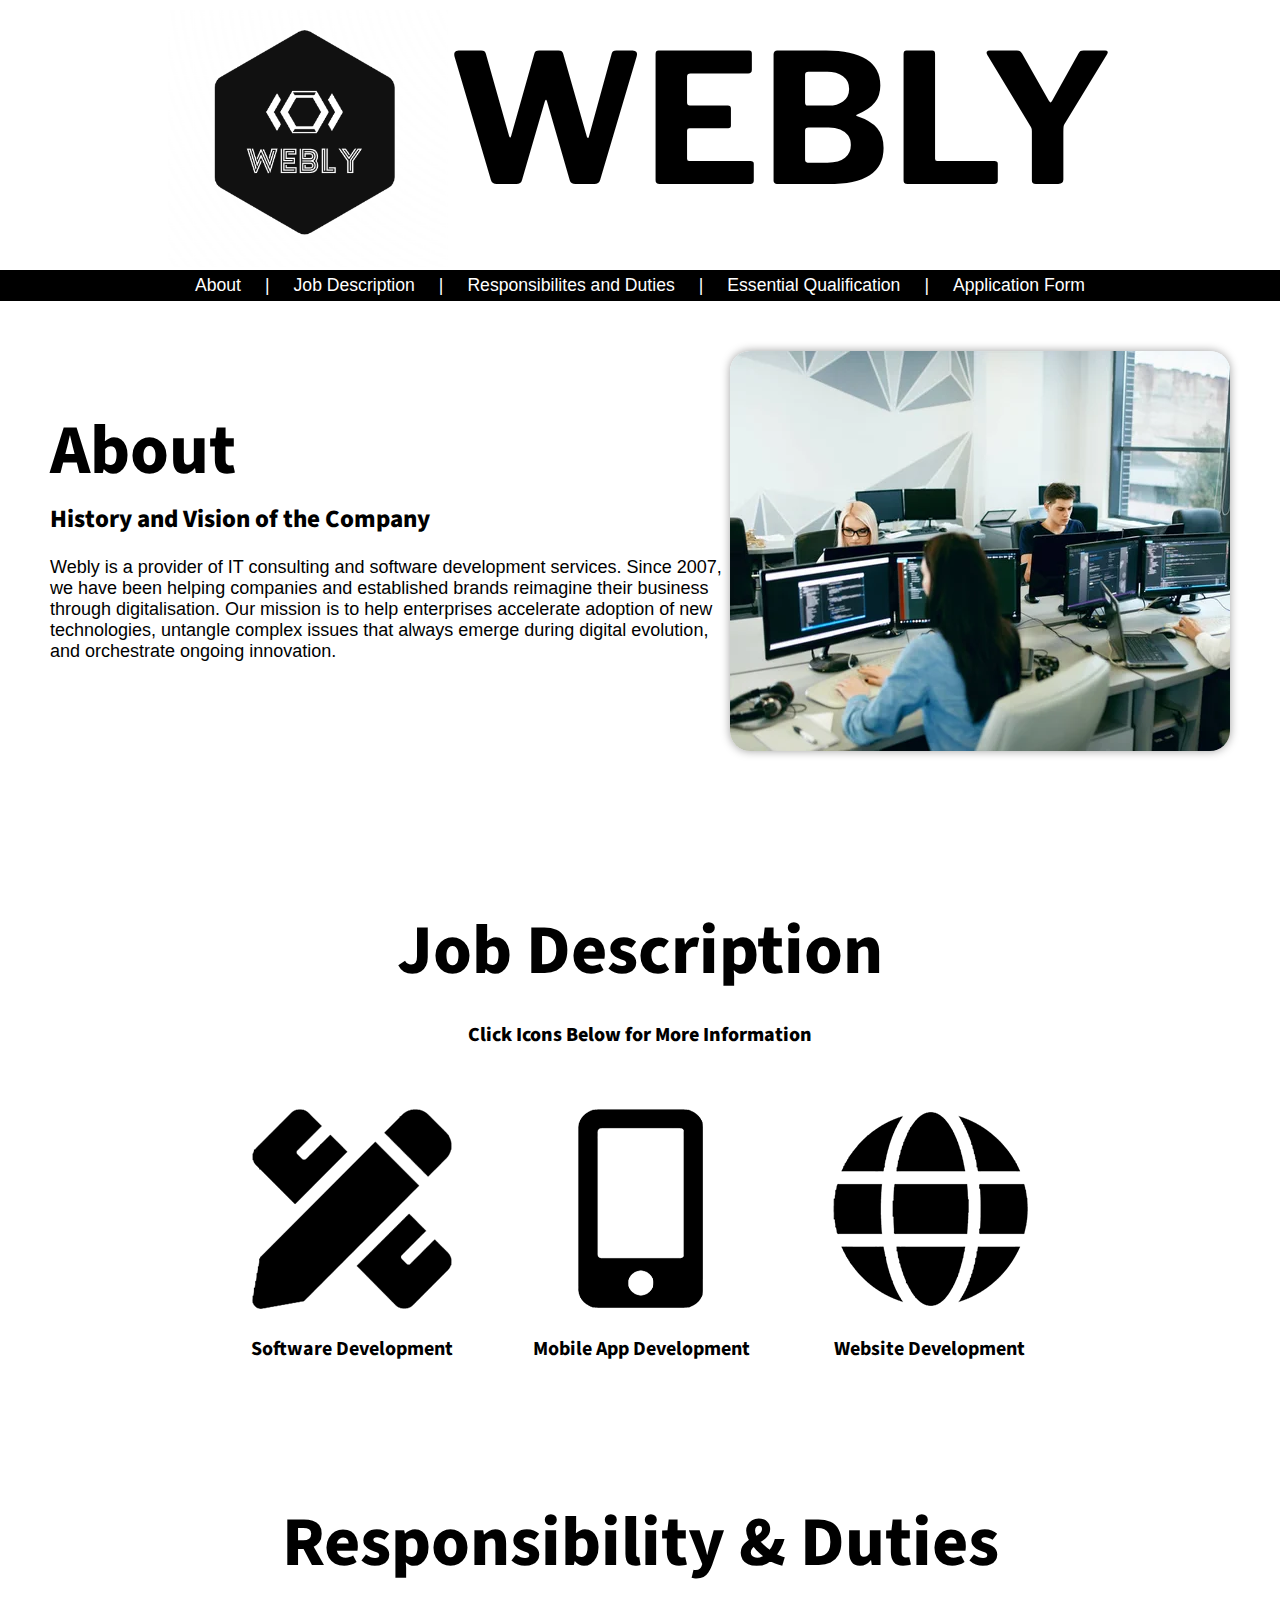
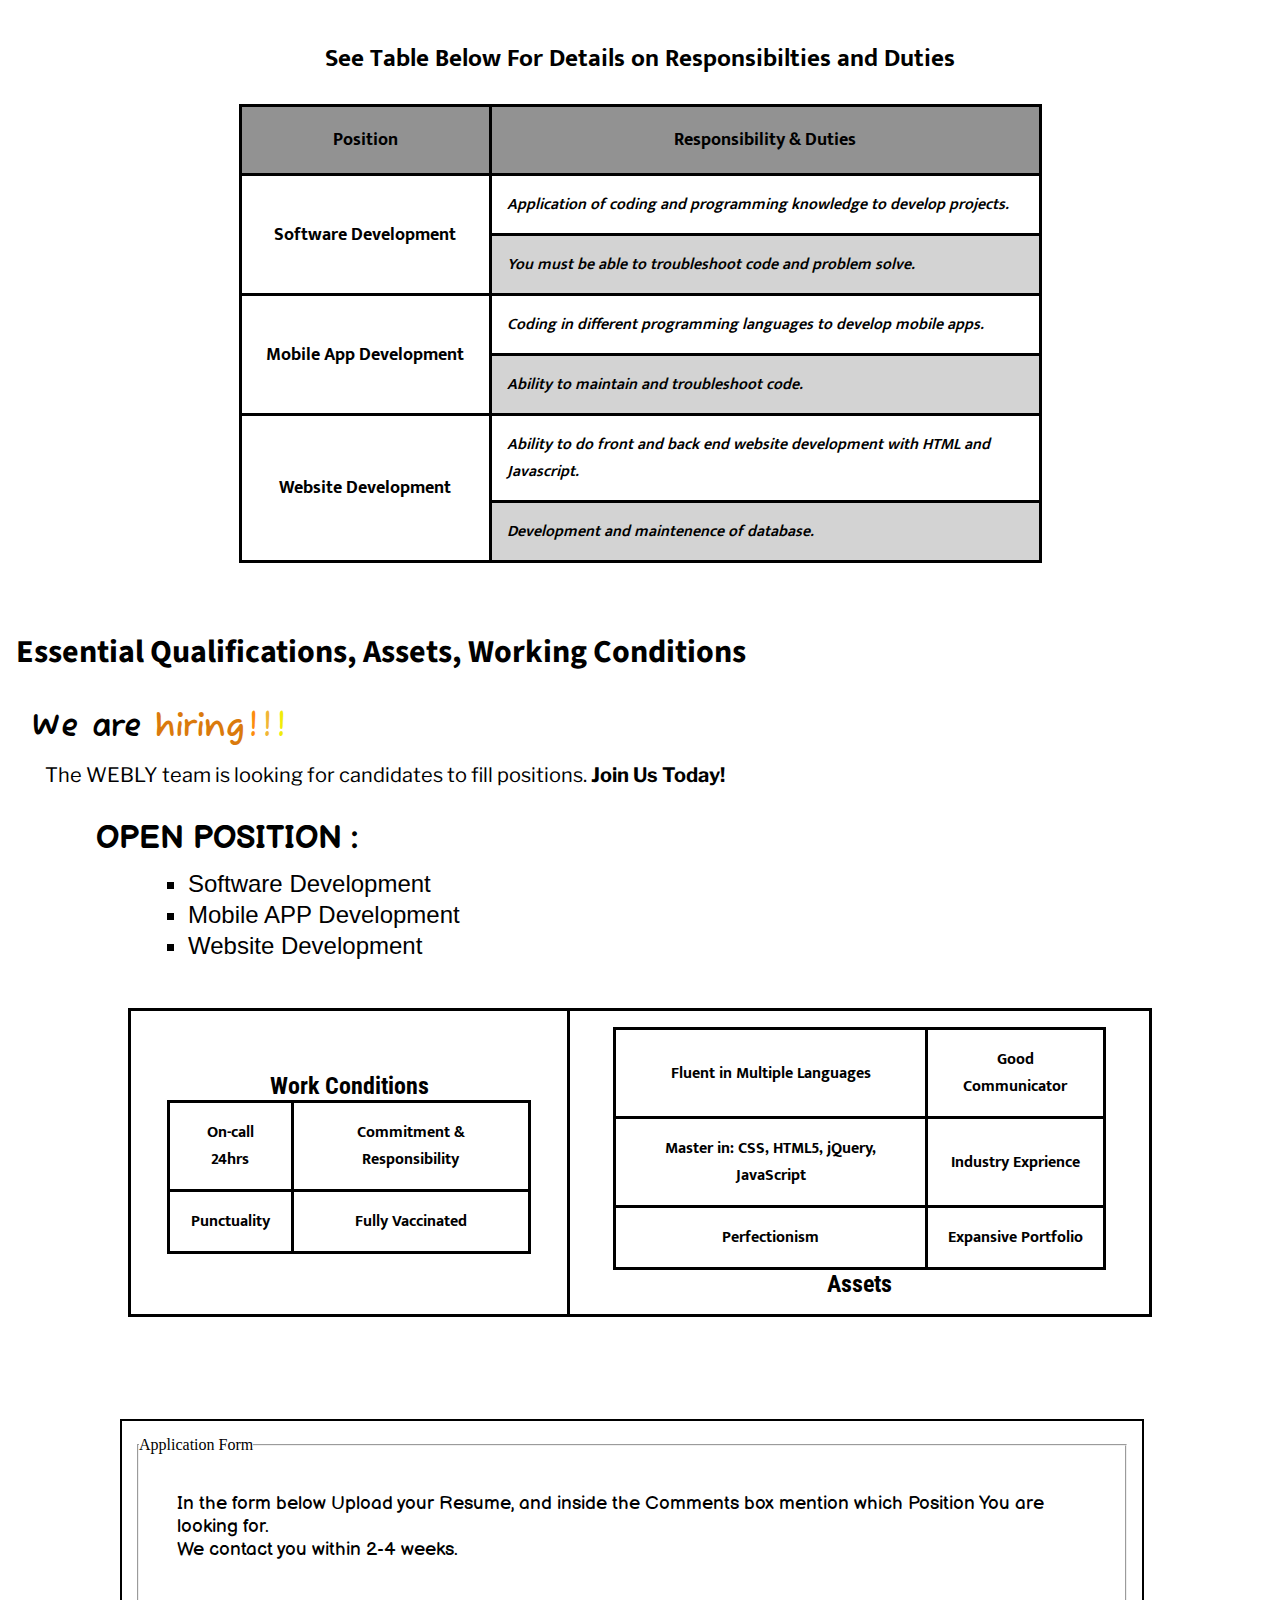
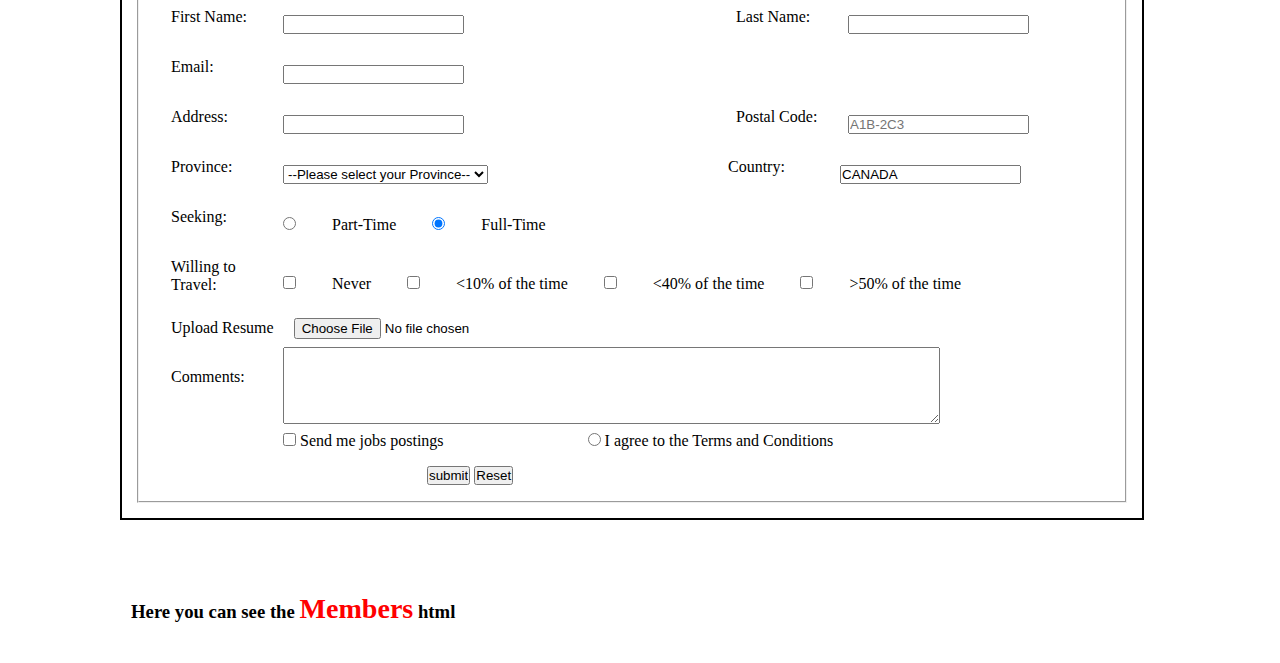
<file: index.html>
<!DOCTYPE html>
<html lang="en">
    <head>
        <meta charset="UTF-8">
        <meta name="description" content="Assignment 4">
        <meta name="keywords" content="Assignment 4">
        <link rel="stylesheet" href="assets/css/style.css">
        <link rel="icon" href="assets/images/favicon.ico">
        <link rel="preconnect" href="https://fonts.googleapis.com">
        <link rel="preconnect" href="https://fonts.gstatic.com" crossorigin>
        <link href="https://fonts.googleapis.com/css2?family=Balsamiq+Sans:ital,wght@1,700&family=Fuzzy+Bubbles:wght@700&family=Libre+Franklin:wght@200&family=Mukta:wght@300&family=Roboto+Condensed:wght@300&family=Source+Sans+Pro:wght@300;400&display=swap" rel="stylesheet">     
        <title>We are hiring!</title>
    </head>
    <body>
        <!-- section 1 goes here by Yasaman -->
        <div id="container">
            <header>
                <a href="#"><img id="logo" src="assets/images/logo.png" alt="Company Logo"></a>
                <p id="company-name">WEBLY</p>
            </header>
            <nav>
                <ul>
                    <li class="item"><a href="#about">About</a></li>
                    <li>|</li>
                    <li class="item"><a href="#jobdescript">Job Description</a></li>
                    <li>|</li>
                    <li class="item"><a href="#responsibility">Responsibilites and Duties</a></li>
                    <li>|</li>
                    <li class="item"><a href="#essential">Essential Qualification</a></li>
                    <li>|</li>
                    <li class="item"><a href="#form">Application Form</a></li>
                </ul>
            </nav>
            <!-- section 2 goes here by Yasaman -->
            <div id="about">
                <div id="img-container"></div>
                <p id="about-head">About</p>
                <p id="about-subhead">History and Vision of the Company</p>
                <p id="history">Webly is a provider of IT consulting and software development services. Since 2007, we have been helping companies and established brands reimagine their business through digitalisation. Our mission is to help enterprises accelerate adoption of new technologies, untangle complex issues that always emerge during digital evolution, and orchestrate ongoing innovation.</p>
            </div>
            <!-- section 3 goes here by Stefan -->
            <div id="jobdescript">
                <h1>Job Description</h1>
                <h2>Click Icons Below for More Information</h2>
            </div>

            <div id=jd-image-container>
            <div class="map">
                <img src="assets/images/Design_200px.png" alt="Job Descriptions" usemap="#jobd">
                <map name="jobd">
                    <area shape="poly" coords="57,1,105,49,147,10,165,1,185,12,200,33,193,54,167,77,151,98
                    ,180,129,200,152,184,177,154,197,131,186,99,150,77,171,58,190,31,196,4,198,5,170,7,150
                    ,33,124,52,104,24,76,1,51,22,22" href="assets/images/softdevelopment-jobdescription.pdf" target="blank">
                </map>
                <h2>Software Development</h2>
            </div>
            <div class="map">
                <img src="assets/images/mobile_200px.png" alt="Job Descriptions" usemap="#jobd2">
                <map name="jobd2">
                    <area shape="rect" coords="38,2,161,196" href="assets/images/mobileapp-jobdescription.pdf" target="blank">
                </map>
                <h2>Mobile App Development</h2>
            </div>
            <div class="map">
                <img src="assets/images/web_200px.png" alt="Job Descriptions" usemap="#jobd3">
                <map name="jobd3">
                    <area shape="circle" coords="101,103,198,103" href="assets/images/webdevelopment-jobdescription.pdf" target="blank">
                </map>
                <h2>Website Development</h2>
            </div>
            </div>
            <!-- section 4 goes here by Stefan -->
            <div id=responsibility>
                <h1>Responsibility & Duties</h1>
            <table id=rdtable>
                <col id="col1">
                <col id="col2">
                <tr>
                    <th id="th1" colspan="2">See Table Below For Details on Responsibilties and Duties</th>
                </tr>
                <tr>
                    <th class="jth2">Position</th>
                    <th class="jth2">Responsibility & Duties</th>
                </tr>
                <tr>
                    <td rowspan="2" class="jobtitle">Software Development</td>
                    <td class="respduties">Application of coding and programming knowledge to develop projects.</td>
                </tr>
                <tr>
                    <td class="respduties">You must be able to troubleshoot code and problem solve.</td>
                </tr>
                <tr>
                    <td rowspan="2" class="jobtitle">Mobile App Development</td>
                    <td class="respduties">Coding in different programming languages to develop mobile apps.</td>
                </tr>
                <tr>
                    <td class="respduties">Ability to maintain and troubleshoot code.</td>
                </tr>
                <tr>
                    <td rowspan="2" class="jobtitle">Website Development</td>
                    <td class="respduties">Ability to do front and back end website development with HTML and Javascript.</td>
                </tr>
                <tr>
                    <td class="respduties">Development and maintenence of database.</td>
                </tr>
            </table>
            </div>
            <!-- section 5 goes here by Yasaman -->
            <div id="essential">
                <h1 class="yh1">Essential Qualifications, Assets, Working Conditions</h1>
                <h2 class="yh2">We are <span class="s1">hiring</span><span class="s2">!</span2><span class="s3">!</span3><span class="s4">!</span4></h2>
                <p class="yp">The WEBLY team is looking for candidates to fill positions. <strong>Join Us Today!</strong></p>
                <h3 class="yh3">OPEN POSITION :</h3>
                <ul class="e">
                    <li>Software Development</li>
                    <li>Mobile APP Development</li>
                    <li>Website Development</li>
                </ul>
                <table class="parent">
                    <tr>
                        <th>
                            <table class="left">
                                <caption class="lc">Work Conditions</caption>
                                <tr>
                                    <td>On-call 24hrs</td>
                                    <td>Commitment & Responsibility</td>
                                </tr>
                                <tr>
                                    <td>Punctuality</td>
                                    <td>Fully Vaccinated</td>
                                </tr>
                            </table>
                        </th>
                        <th>
                            <table class="right">
                                <caption class="rc">Assets</caption>
                                <tr>
                                    <td>Fluent in Multiple Languages</td>
                                    <td>Good Communicator</td>
                                </tr>
                                <tr>
                                    <td>Master in: CSS, HTML5, jQuery, JavaScript</td>
                                    <td>Industry Exprience</td>
                                </tr>
                                <tr>
                                    <td>Perfectionism</td>
                                    <td>Expansive Portfolio</td>
                                </tr>
                            </table>
                        </th>
                    </tr>
                </table>
                <br><br><br>
            </div>    
            <!-- section 6 goes here by Yasaman -->
            <div id="form">
                <section id="myform">
                    <form action="#" method="get">
                        <fieldset>
                            <legend>Application Form</legend>
                            <p class="fp">In the form below Upload your Resume, and inside the Comments box mention which Position You are looking for.<br>We contact you within 2-4 weeks.</p>
                            <div class="container">
                                <div class="box r">
                                    <label for="fname">First Name:</label>
                                    <input type="text" name="fname" id="fname" required>
                                </div>
                                <div class="box l">
                                    <label for="lname">Last Name:</label>
                                    <input type="text" name="lname" id="lname" required>
                                </div>
                            </div>
                            <div class="box">
                                <label for="email">Email:</label>
                                <input type="email" name="email" id="email" required>
                            </div>
                            <div class="container">
                                <div class="box r">
                                    <label for="address">Address:</label>
                                    <input type="text" name="address" id="address" required>
                                </div>
                                <div class="box l">
                                    <label for="postal">Postal Code:</label>
                                    <input type="text" name="postal" id="postal" placeholder="A1B-2C3" required>
                                </div>
                            </div>
                            <div class="container">
                                <div class="box r">
                                    <label for="province">Province:</label>
                                    <select name="province" id="province">
                                        <option selected>--Please select your Province--</option>
                                        <option>Ontario</option>
                                        <option>Quebec</option>
                                        <option>British Columbia</option>
                                    </select>
                                </div>
                                <div class="box l">
                                <label for="country" style="margin-left: 15em;">Country:</label>
                                <input type="text" name="country" id="country" value="CANADA" readonly>
                                </div>
                            </div>
                            <div class="box">
                                <label>Seeking:</label>
                                <div class="box2">
                                    <input type="radio" name="seeking" value="pt" id="pt">
                                    <label for="pt">Part-Time</label>
                                    <input type="radio" name="seeking" value="ft" id="ft" checked>
                                    <label for="ft">Full-Time</label>
                                </div>
                            </div>
                            <div class="box">
                                <label>Willing to Travel:</label>
                                <div class="box2">
                                    <input type="checkbox" name="w1" value="n" id="n">
                                    <label for="n">Never</label>
                                    <input type="checkbox" name="w2" value="10" id="10">
                                    <label for="10">&lt;10% of the time</label>
                                    <input type="checkbox" name="w3" value="40" id="40">
                                    <label for="40">&lt;40% of the time</label>
                                    <input type="checkbox" name="w4" value="50" id="50">
                                    <label for="50">&gt;50% of the time</label>
                                </div>
                            </div>
                            <div class="box3">
                                <label for="res">Upload Resume</label>
                                <input type="file" name="res" id="res" accept=".pdf, .MS">
                            </div>
                            <div class="box">
                                <label for="comments">Comments:</label>
                                <textarea name="comments" id="comments" cols="80" rows="5"></textarea>
                            </div>
                            <div class="container">
                                <div class="box4">
                                    <input type="checkbox" name="jp" value="jp" id="jp">
                                <label for="jp">Send me jobs postings</label>
                                </div>
                                <div class="box4">
                                    <input type="radio" name="temrs" value="terms" id="terms" required>
                                    <label for="terms">I agree to the Terms and Conditions</label>
                                </div>
                            </div>
                            <div class="myButtons">
                                <input type="submit" value="submit">
                                <button type="reset">Reset</button>
                            </div>
                        </fieldset>
                    </form>
                </section>
            </div>    
            <br><br>
        <footer>    
            <h3 class="mh">Here you can see the <a class="m" href="members.html" target="_blank">Members</a> html</h3>
            <script src=https://my.gblearn.com/js/loadscript.js></script>
        </footer>    
        </body>
</html>
</file>
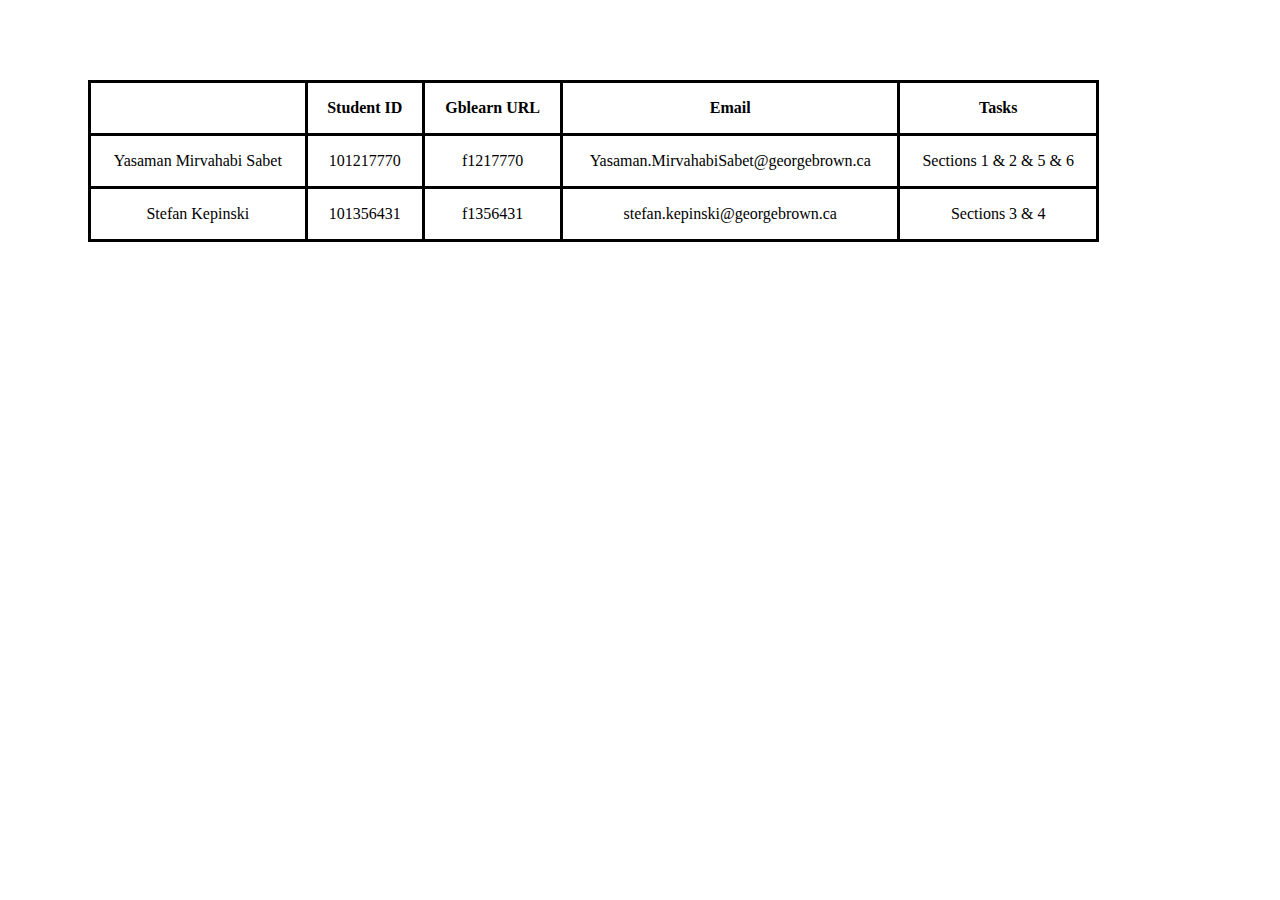
<file: members.html>
<!DOCTYPE html>
<html lang="en">
<head>
    <meta charset="UTF-8">
    <meta http-equiv="X-UA-Compatible" content="IE=edge">
    <meta name="viewport" content="width=device-width, initial-scale=1.0">
    <title>Members</title>
    <style>
        table {
            margin: 5em;
            border-collapse: collapse;
            width: 80%;
        }
        td, th {
            border: 3px solid black;
            padding: 1em;
            text-align: center;
        }
    </style>
</head>
<body>
    <table>
        <tr>
            <th></th>
            <th>Student ID</th>
            <th>Gblearn URL</th>
            <th>Email</th>
            <th>Tasks</th>
        </tr>
        <tr>
            <td>Yasaman Mirvahabi Sabet</td>
            <td>101217770</td>
            <td>f1217770</td>
            <td>Yasaman.MirvahabiSabet@georgebrown.ca</td>
            <td>Sections 1 & 2 & 5 & 6</td>
        </tr>
        <tr>
            <td>Stefan Kepinski</td>
            <td>101356431</td>
            <td>f1356431</td>
            <td>stefan.kepinski@georgebrown.ca</td>
            <td>Sections 3 & 4</td>
        </tr>
    </table>
</body>
</html>
</file>
<file: assets/css/style.css>
*{
    margin: 0;
    padding: 0;
    box-sizing: border-box;
}
#container{
    display: flex;
    flex-direction: column;
}
header{
    display: flex;
    flex-direction: row;
    height: 250px;
    margin: 10px 30px;
    justify-content: center;
}
#logo{
    width: 280px;
    height: auto;
    height: auto;
}
#company-name{
    font-size: 180px;
    font-weight: bold;
    font-family: 'Libre Franklin';
    color: black;
}
nav{
    background-color: black;
    border: 2px solid black;  
}
ul{
    display: flex;
    flex-direction: row;
    justify-content: center;
}
li{
    list-style-type: none;
    font-size: 110%;
    font-family: -apple-system, BlinkMacSystemFont, 'Segoe UI', Roboto, Oxygen, Ubuntu, Cantarell, 'Open Sans', 'Helvetica Neue', sans-serif;
    color: white;
    margin: 3px 12px;
}
a, a:visited{
    text-decoration: none;
    color: white;
}
#about{
    margin: 50px;
    flex-direction: column;
}
#about-head{
    font-weight: 750;
    font-family: 'Source Sans Pro';
    font-size: 70px;
    margin-top: 50px;
}
#about-subhead{
    font-size: 25px;
    font-family: 'Source Sans Pro';
    font-weight: 800;
}
#img-container{
    background-image: url("../images/img-1.jpg");
    width: 500px;
    height: 400px;
    float: right;
    border-radius: 20px;
    box-shadow: 0px 0px 10px rgb(160, 160, 160);
    transition: 0.8s ease-in-out;
}
#img-container:hover{
    background-image: url("../images/img-2.jpg");
}
#history{
    font-family: -apple-system, BlinkMacSystemFont, 'Segoe UI', Roboto, Oxygen, Ubuntu, Cantarell, 'Open Sans', 'Helvetica Neue', sans-serif;
    font-size: 18px;
    margin-top: 20px;
    width: 800px;
}
body{
    width: 100%;
}
#jobdescript{
    margin: 50px;
}
#jobdescript h1{
    font-weight: 750;
    font-family: 'Source Sans Pro';
    font-size: 70px;
    margin-top: 50px;
    text-align: center;
}
#jobdescript h2{
    margin-top:20px;
    font-size: 20px;
    font-family: 'Source Sans Pro';
    font-weight: 800;
    text-align: center;
}
#jd-image-container{
    align-self: center;
    display:flex;
    flex-direction: row;
}
.map{
    margin: 10px 40px 80px;
    font-size: 15px;
    font-family: 'Source Sans Pro';
    text-align: center;
}
.map>h2{
    margin-top: 20px;
    font-size: 20px;
    font-family: 'Source Sans Pro';
    text-align: center;
}
#responsibility h1{
    font-weight: 750;
    font-family: 'Source Sans Pro';
    font-size: 70px;
    margin-top: 50px;
    text-align: center;
}
#responsibility h2{
    margin-top: 20px;
    font-size: 25px;
    font-family: 'Source Sans Pro';
    text-align: center;
}
#rdtable{
    border-collapse: collapse;
    margin-top: 20px;
    margin-left: auto;
    margin-right: auto;  
}
#rdtable{
    margin-bottom: 50px;
    font-family: 'Source Sans Pro';
}
#col1{
    width: 250px;
}
#col2{
    width: 550px;
}
#th1{
    background-color: rgb(255, 255, 255);
    height: 60px;
    margin-top: 20px;
    font-size: 25px;
    text-align: center;
    border: none;
}
.jth2{
    height: 60px;
    border: 3px solid black;
    text-align: center;
    font-size: 18px;
    background-color: rgb(146, 146, 146);
}
.jobtitle{
    background-color: white;
    border: 3px solid black;
    vertical-align: middle;
    font-size: 18px;
    font-weight: bold;
    text-align: center;
}
.respduties{
    border: 3px solid black;
    vertical-align: middle;
    font-weight: 600;
    font-style: italic;
    height: 40px;
    padding: 15px;
}
#rdtable tr:nth-child(even){
    background-color: lightgray;
}

.yh1 {
    font-family: 'Source Sans Pro', sans-serif;
    margin: .5em;
}
.yh2 {
    font-family: 'Fuzzy Bubbles', cursive;
    font-size: 2rem;
    margin: 1em 1em .5em 1em;
}
.s1 {
    color: rgb(218, 122, 12);
}
.s2 {
    color: rgb(252, 140, 13);
}
.s3 {
    color: rgb(241, 182, 53);
}
.s4 {
    color: rgb(240, 236, 10);
}
.yp {
    font-family: 'Libre Franklin', sans-serif;
    font-size: 1.25em;
    margin-left: 2.25em;
}
.yh3 {
    font-family: 'Balsamiq Sans', cursive;
    font-size: 2em;
    margin-top: 1em;
    margin-left: 3em;
}
.e {
    margin: .75em 0 3em 11em;
    display: block;

}
.e>li {
    list-style: square;
    color: black;
    font-size: 1.5em;
}
.parent, .left, .right {
    border-collapse: collapse;
    margin-left: auto;
    margin-right: auto;
}
td, th {
    border: 3px solid rgb(0, 0, 0);
    padding: 1em;
    font-family: 'Mukta', sans-serif;
}
.parent {
    width: 80%;
}
.left, .right {
    width: 90%;
}
.rc {
    caption-side: bottom;
    font-family: 'Roboto Condensed', sans-serif;
    font-size: 1.5rem;
}
.lc {
    caption-side: top;
    font-family: 'Roboto Condensed', sans-serif;
    font-size: 1.5rem;
}
.fp {
    margin: 2em;
    font-family: 'Balsamiq Sans', cursive;
    font-size: 1.20em;
}
#myform {
    border: 2px solid black;
    padding: 15px;
    display: flex;
    flex-direction: column;
    box-sizing: border-box;
    width: 80%;
    margin-left: 7.5em;
    margin-top: 3em;
}
.box {
    display: flex;
    align-items: center;
    padding: .5rem 0;
}
.box label {
    margin-left: 2em;
    flex-basis: 7rem;
    margin-bottom: 1em;
}
.container {
    display: flex;
}
.r label {
    width: 7rem;
    justify-content: space-between;
}
.l label {
    margin-left: 17em;
    width: 7rem;
}
.box2 label {
    margin-right: 2em;
}
.box3 label {
    margin-left: 2em;
    margin-right: 1em;
}
.box4 {
    margin-left: 9em;
}
.myButtons {
    margin: 1em 18em;
}
.m, .m:visited {
    color: rgb(255, 0, 0);
    font-size: 1.5em;
}
.mh {
    margin: 2em 0 2em 7em;   
}
</file>
